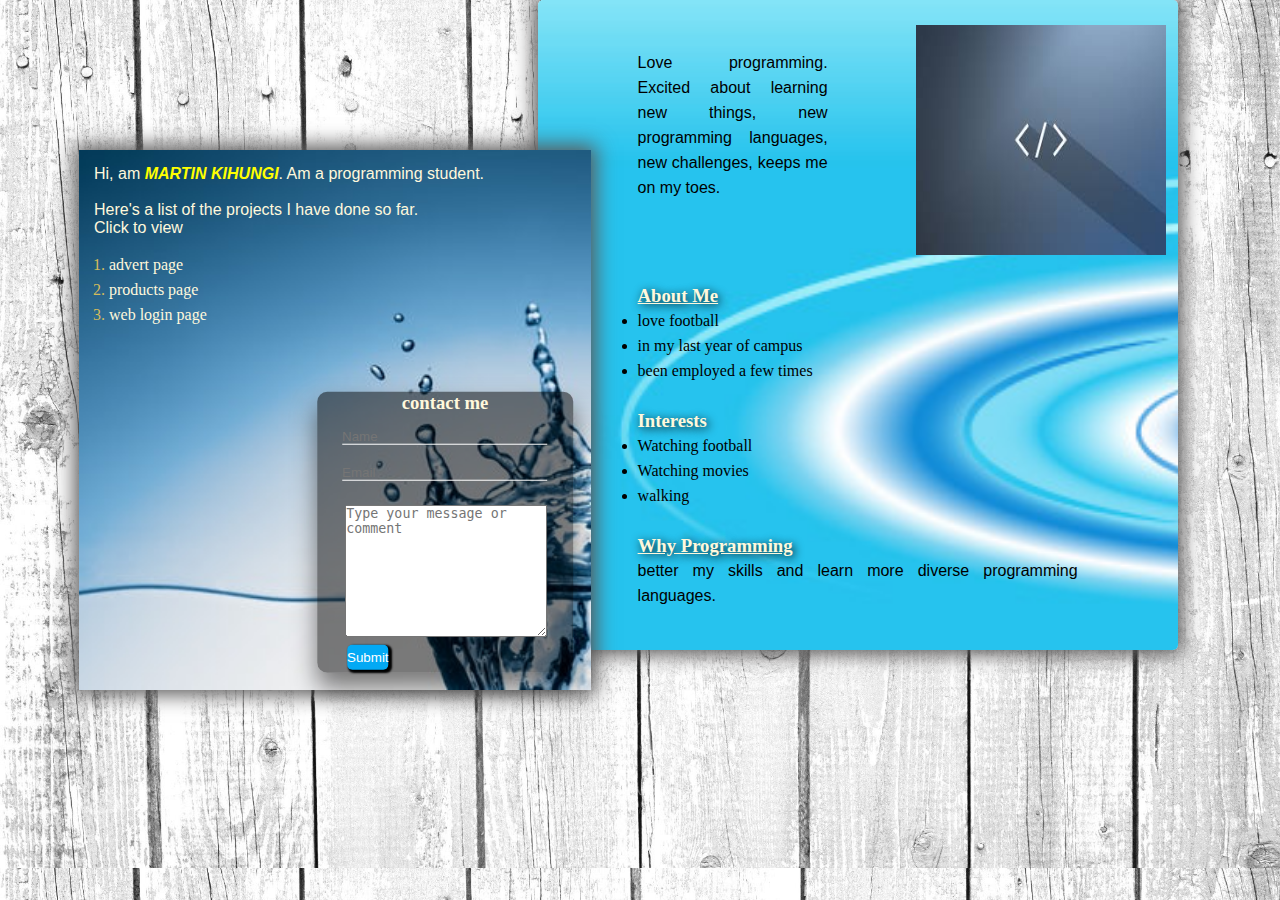
<file: index.html>
<!DOCTYPE html>
<html>
<head>
    <title>My Portfolio</title>
    <link rel="stylesheet" href="flex.css">
</head>
<body>

    <div class="flex-container1">
        <div class="fix">
            <img src="images/code1.jpeg" alt="image"><br>
            <p>Love programming. Excited about learning new things, new programming languages, new challenges, keeps me on my toes.</p>
        </div>
        
            <div class="about">
           <h3><u>About Me</u></h3>
            <ul>
                <li>love football</li>
                <li>in my last year of campus</li>
                <li>been employed a few times</li><br>
                <h3>Interests</h3>
                <li>Watching football</li>
                <li>Watching movies</li>
                <li>walking</li>
            </ul><br>
            <h3><u>Why Programming</u></h3>
            <p>better my skills and learn more diverse programming languages.</p>
        </div>
        
    </div>
    
    
    <div class="flex-container">
        <div>
            <p>Hi, am <strong><em><span style="color: yellow;">MARTIN KIHUNGI</span></strong></em>. Am a programming student.</p><br>

            <p>Here's a list of the projects I have done so far.<br/> Click to view</p>
            <div class="proj">
                <ol>
                    <li><a href="shop.html">advert page</a></li>
                    <li><a href="multiple.html">products page</a></li>
                    <li><a href="weblogin.html">web login page</a></li>
                </ol>
            </div>
                <div class="form">
            <form>
                <h3>contact me</h3>
                
                <input type="text" name="" placeholder="Name" required><br><br>
                
                <input type="email" name="" placeholder="Email" required><br><br>
                
                <textarea name="message" cols="30" rows="10" placeholder="Type your message or comment"></textarea><br><br>
                <button>Submit</button>
            </form>
        </div>
            
        </div>
    </div>

    
    

    

    

   
  


</body>
</html>
</file>
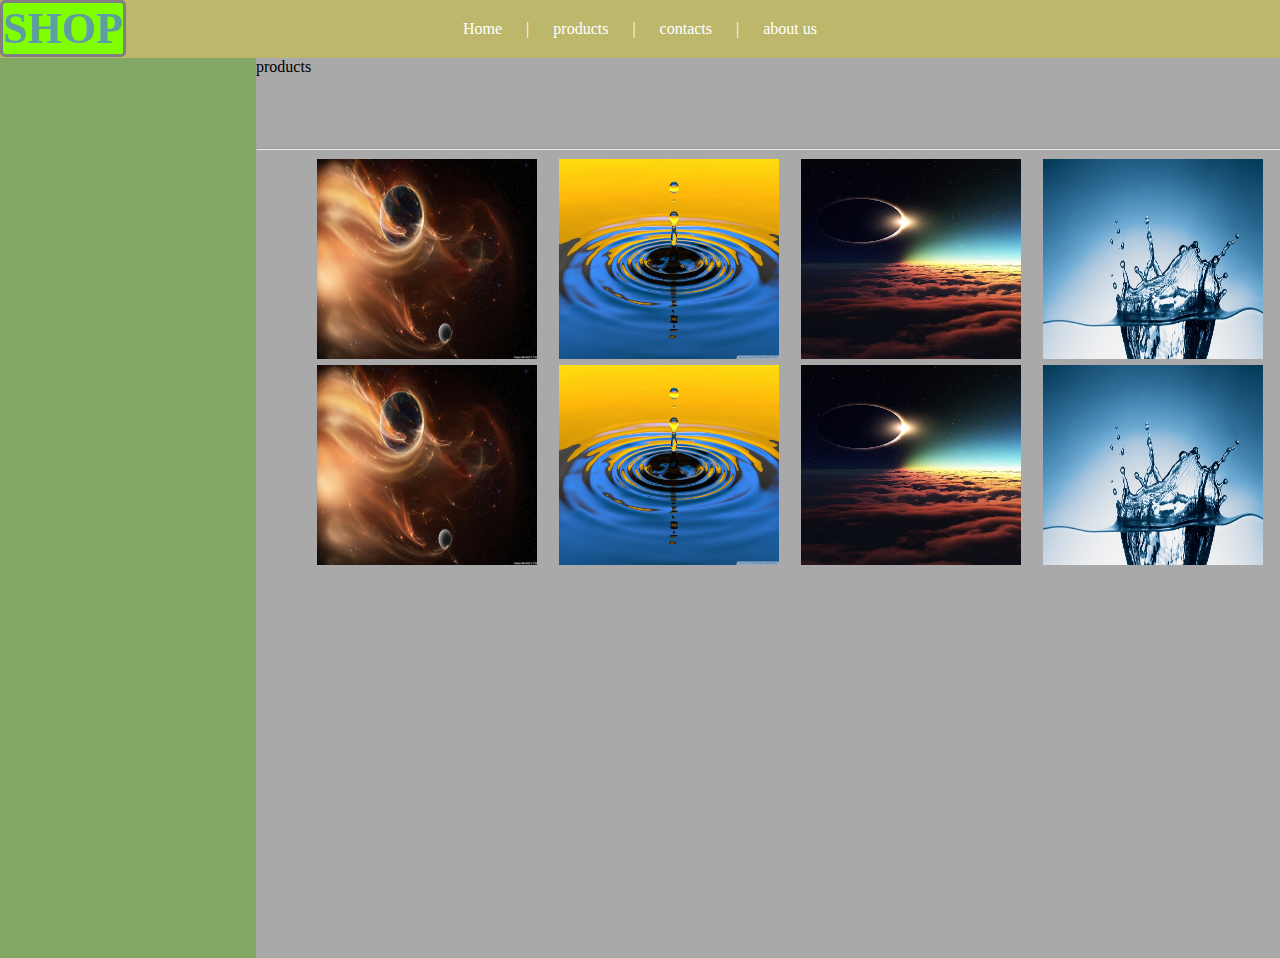
<file: multiple.html>
<!DOCTYPE html>
<html>
<head>
    
    <title>Document</title>
    <link rel="stylesheet" href="stylemultiple.css">
</head>
<body>

    <div class="nav">
        <h1>SHOP</h1>

    <li><a href="Home.html">Home</a></li> |
            <li><a href="multiple.html"><div class="dropdown"><span>products</span></div></a>
                <div class="dropdown-content"><ul>
                    <li><a href="comps.html">Computers</a></li>
                    <li><a href="cams.html">Cameras </a></li>
                </ul></div>
            </li> |
                <li><a href="contacts.html">contacts</a></li> |
                   <li> <a href="https://www.w3schools.com/css/css_grid.asp">about us</a></li>            
    </div>

    <div class="grid-container">
        <!-- <div class="grid-item"></div> -->
        
    </div>

    <div class="grid-container1">
        <!-- <div class="grid-item"></div> -->
        <p>products</p>
        <hr/>

        <table>

            <tr>
                <td><img src="galaxy.jpg" alt="galaxy"></td>
                <td><img src="drop.jpg" alt="drop"></td>
                <td><img src="eclipse.jpg" alt="eclipse"></td>
                <td><img src="sparkle.jpg" alt="sparkle"></td>
            </tr>

            <tr>
                <td><img src="galaxy.jpg" alt="galaxy"></td>
                <td><img src="drop.jpg" alt="drop"></td>
                <td><img src="eclipse.jpg" alt="eclipse"></td>
                <td><img src="sparkle.jpg" alt="sparkle"></td>
            </tr>

          

        </table>
      
    </div>

    

</body>
</html>
</file>
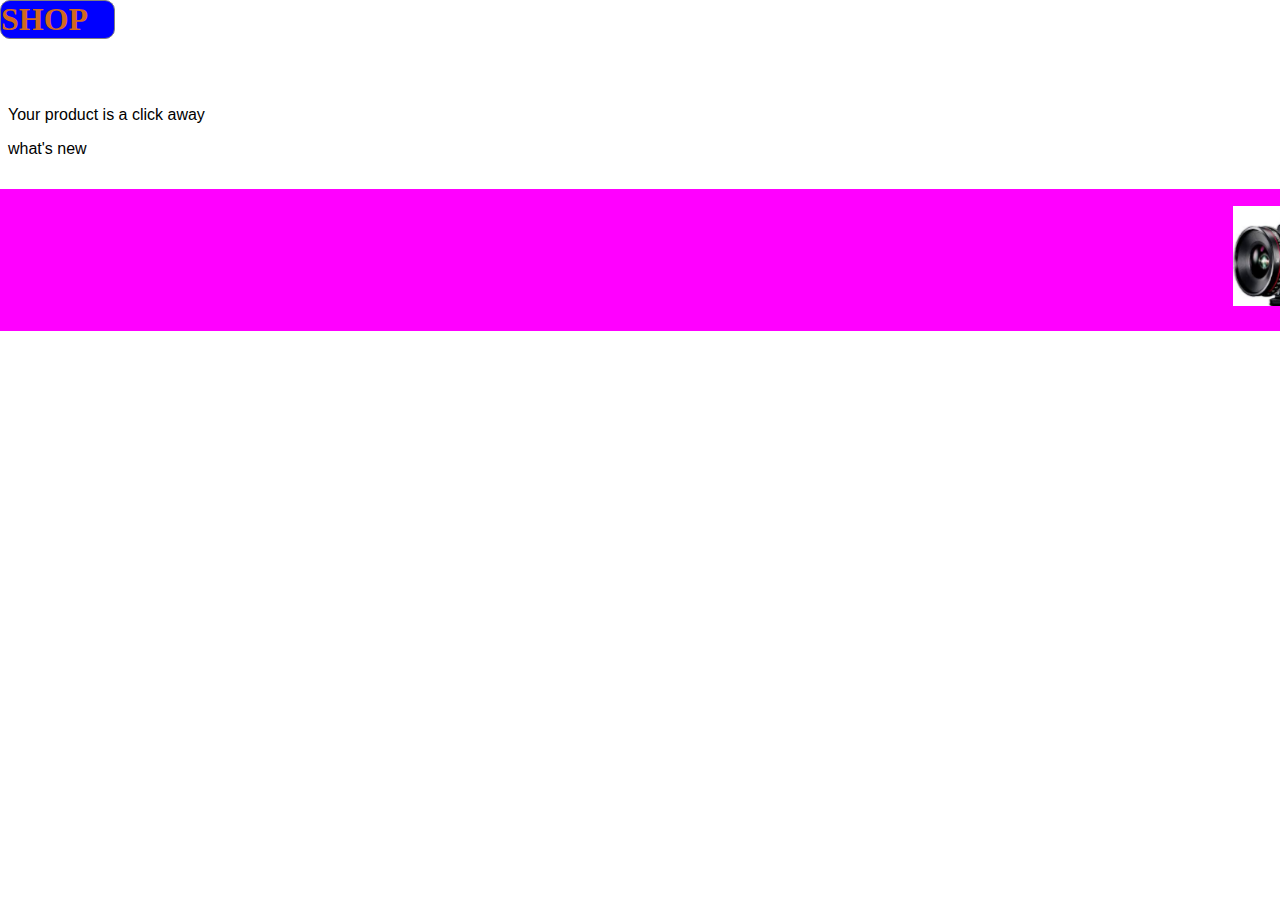
<file: shop.html>
<!DOCTYPE html>
<html>
<head>
    <title>Document</title>
    <link rel="stylesheet" href="styleshop.css">
</head>
<body>
    <div class="shop">
    <h1>SHOP</h1>
    </div>
  
    <div class="par">
    <p>Your product is a click away</p>    
    <p>what's new</p>
    </div>

    <div class="advert">
        <p><marquee><img src="cam.jpeg">&nbsp;<img src="cam1.jpeg"></marquee></p>
    </div>

    <div class="container">

        <div class="grid-item"></div>

    </div>
</body>
</html>
</file>
<file: flex.css>
* {
    margin: 0;
    padding: 0;
}
body {
    background-image: url(images/wood.jpg);
    background-size: cover; 
}

.flex-container {
    display: flex;
    position: absolute;
    height: 540px;
    width: 40%;
    margin: 15px;
    left: 5%;
    top: 15%;
    align-items: baseline;
    background-color: rgba(245, 245, 245, 0.76);
    background-image: url(images/sparkle.jpg);
    box-shadow: 0px 0px 19px 5px  rgb(92, 91, 91);
    background-size: cover; 
}

.flex-container div {
    background: none; 
    margin: 15px;
}

p {
    font-family: sans-serif;
    color: cornsilk;
    text-align: justify;
}

.proj li {
    line-height: 25px;
    color: rgb(211, 187, 92);
}

.proj a {
    text-decoration: none;
    color: cornsilk;
}

.form form{
    position: absolute;
    top: 63%;
    left: 57%;
    width: 50%;
    transform: translate(-21%, -35%);
    background: none;
    box-sizing: border-box;
    box-shadow: 0 15px 25px rgba(0,0,0,.5);
    border-radius: 10px;
    height: 52%;
    background: transparent;
    background: rgba(0,0,0,.5);
    /* position: relative;
    width: 100%;
    border: solid;
    box-sizing: border-box;
    padding: 0px;
    text-align: center; */
    }

    .form input {
        position: absolute;
        margin: 15px;
        left: 10px;
        width: 80%;
        border: none;
        border-bottom: 1px solid #fff;
        background: none;
        color: white;
    }

    .form textarea {
        position: absolute;
        height: 130px;
        width: 200px;
        top: 40%;
        left: 11%;
        color: black;
    }

    .form h3 {
        text-align: center;
        color: cornsilk;
    }

    button {
        position: absolute;
        background: transparent;
        top: 90%;
        background: #03a9f4;
        border: none;
        outline: none;
        border-radius: 5px;
        left: 30px;
        height: 25px;
        box-shadow: 2px 2px 2px 1px black;
        color: white;
    }

.flex-container1 {
    display: flex;
    position: absolute;
    left: 42%;
    background-color: rgba(255, 255, 255, 0.884);
    width: 50%;
    /*  margin-left: 15px; */
    height: 650px;
    border-radius: 5px;
    background-image: url(images/drop1.jpg);
    box-shadow: 0px 0px 19px 5px  rgb(92, 91, 91);
    background-size: cover; 
}

.flex-container1 .fix {
    margin:  25px 100px;
    line-height: 25px;
}

.flex-container1 .fix img {
    position: relative;
    float: right;
    left: 20%;
    height: 230px;
    width: 250px;
}

.flex-container1 .fix p {
    color: black;
    
}

.flex-container1 .about {
    margin: 55px 100px;
    position: absolute;
    top: 35%;
    line-height: 25px;
} 

.flex-container1 .about h3 {
    color: cornsilk;
    text-shadow: 2px 2px 10px #000000;
} 

.flex-container1 .about p {
    color: black;
}

/* .flex-container1 div img {
    position: relative;
    padding: 20px;
    float: right;
    left: 26%;
    height: 230px;
    width: 250px;
} */
</file>
<file: stylemultiple.css>
* {
    margin: 0;
    padding: 0;
}

.nav h1 {
    position: absolute;
    color: cadetblue;
    font-size: 44px;
    top: 0;
    border: solid grey;
    padding: 0 0 0 0;
    border-radius: 5px;
    background-color: chartreuse;
    /* margin: 0; */
    /* padding: 0; */
    /* left: 0; */
}

.nav {
    background-color: darkkhaki;
    color: white;
    list-style: none;
    text-align: center;
    padding: 20px 0 20px 0;
}

.nav li {
    display: inline-block;
    padding: 0 20px 0 20px;
}

.nav li a {
    text-decoration: none;
    color: white;
}

.nav li ul {
    display: block;
    position: absolute;
}

.nav li ul li {
    /* display: block; */
    
}

.nav li a:hover {
    color: blueviolet;
}

.grid-container{
    display: grid;
    grid-template-columns: auto;
    position: absolute;
    /* grid-template-columns: auto; */
    background-color: rgb(131, 168, 101);
    /* right: 40%; */
    width: 20%;
    height: 100%;
}

.grid-container1{
    display: grid;
    grid-template-columns: auto;
    position: absolute;
    /* grid-template-columns: auto; */
    background-color: darkgray;
    /* right: 40%; */
    width: 80%;
    height: 100%;
    left: 20%;
    
    
}

.grid-container1 table{
    position: absolute;
    bottom: 0%;
    top: 11%;
    right: .5%;
}

hr {
    position: absolute;
    width: 100%;
    top: 10%;
    color: darkgray;
}

img {
    height: 200px;
    width: 220px;
}

table {
    /* border: 1px solid; */
    
}

table td {
    padding: 0 10px 0 10px;
}

table tr td img {
    margin: 0;
}

.dropdown {
    position: relative;
    display: inline-block;
  }

  .dropdown-content {
    display: none;
    position: absolute;
    background-color: #f9f9f9;
    min-width: 160px;
    box-shadow: 0px 8px 16px 0px rgba(0,0,0,0.2);
    padding: 12px 16px;
    z-index: 1;
    
}

.dropdown:hover .dropdown-content {
    display: block;
  }
</file>
<file: styleshop.css>
.shop {
    position: absolute;
    left: 0%;
    right: 91%;
    top: 0%;
    border: 1px solid gray;
    border-radius: 10px;
    background-color: blue;
    color: chocolate;
}

.shop h1 {
    margin-top: 0;
    margin-right: 0;
    margin-bottom: 0;
      
}

.par{
    position: absolute;
    top: 10%;
    font-family: sans-serif;
}

.advert
{
    position: absolute;
    width: 100%;
    border: 1px solid fuchsia;
    background-color: fuchsia;
    left: 0%;
    top: 21%;
}

img {
    width: 100px;
    height: 100px;
}
</file>
